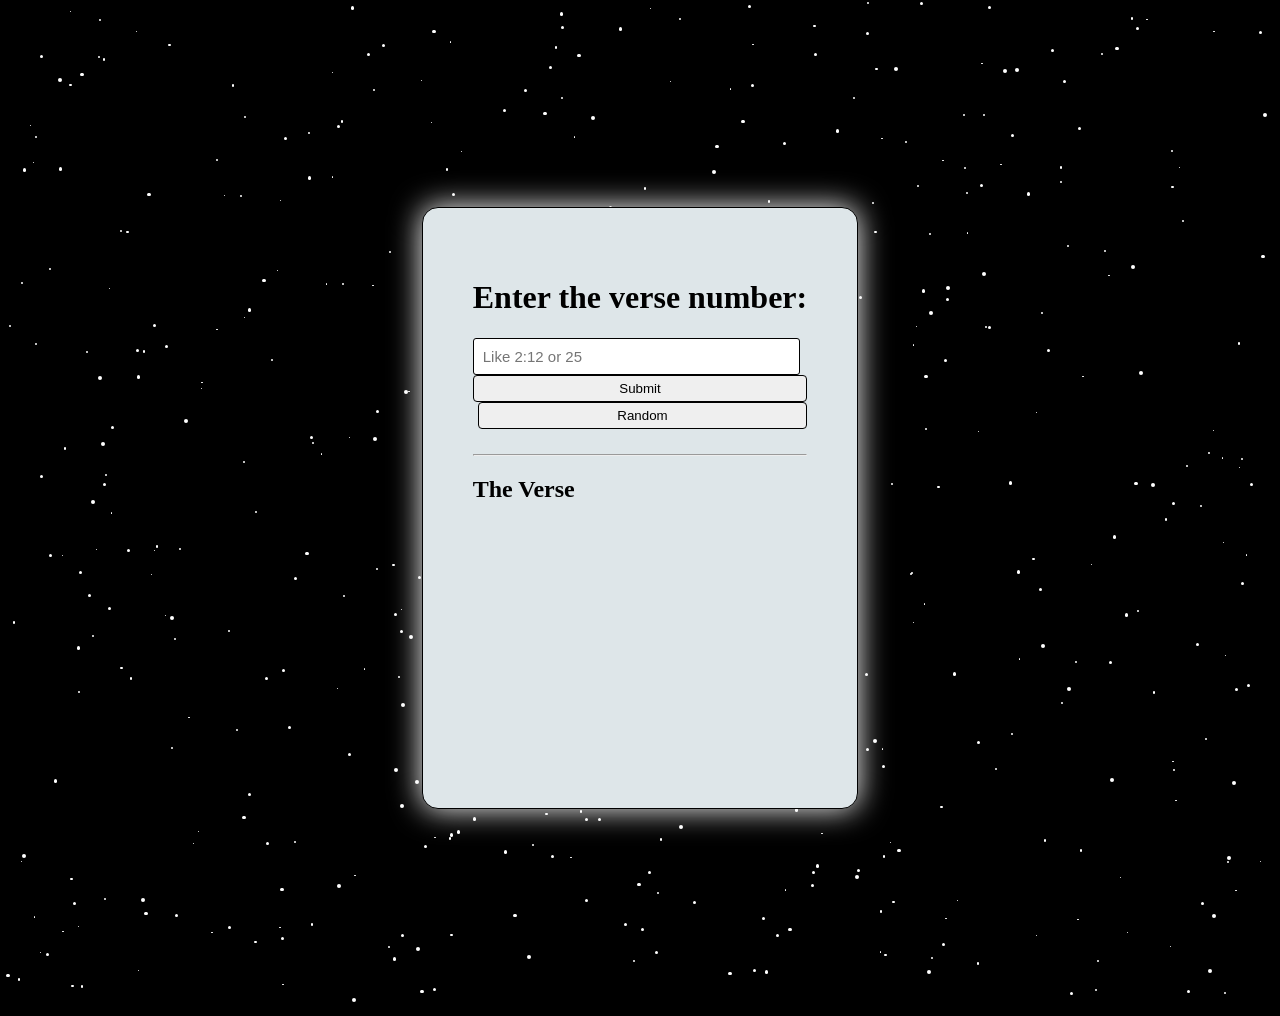
<file: index.htm>
<!DOCTYPE html>
<html lang="en">
  <head>
    <meta charset="UTF-8" />
    <meta http-equiv="X-UA-Compatible" content="IE=edge" />
    <meta name="viewport" content="width=device-width, initial-scale=1.0" />
    <link rel="stylesheet" href="style.css" />

    <title>Learning HTML</title>
  </head>
  <body>
    <div class="main-card">
      <h1>Enter the verse number:</h1>
      <div class="value-area">
        <input id="inp" type="text" placeholder="Like 2:12 or 25 " />
        <button id="hit">Submit</button>
        <button class="sec-btn" id="rndm">Random</button>
      </div>
      <hr />
      <h2>The Verse <span id="insertHere"></span></h2>
      <p id="here"></p>
      <script src="script.js"></script>
    </div>
  </body>
</html>
</file>
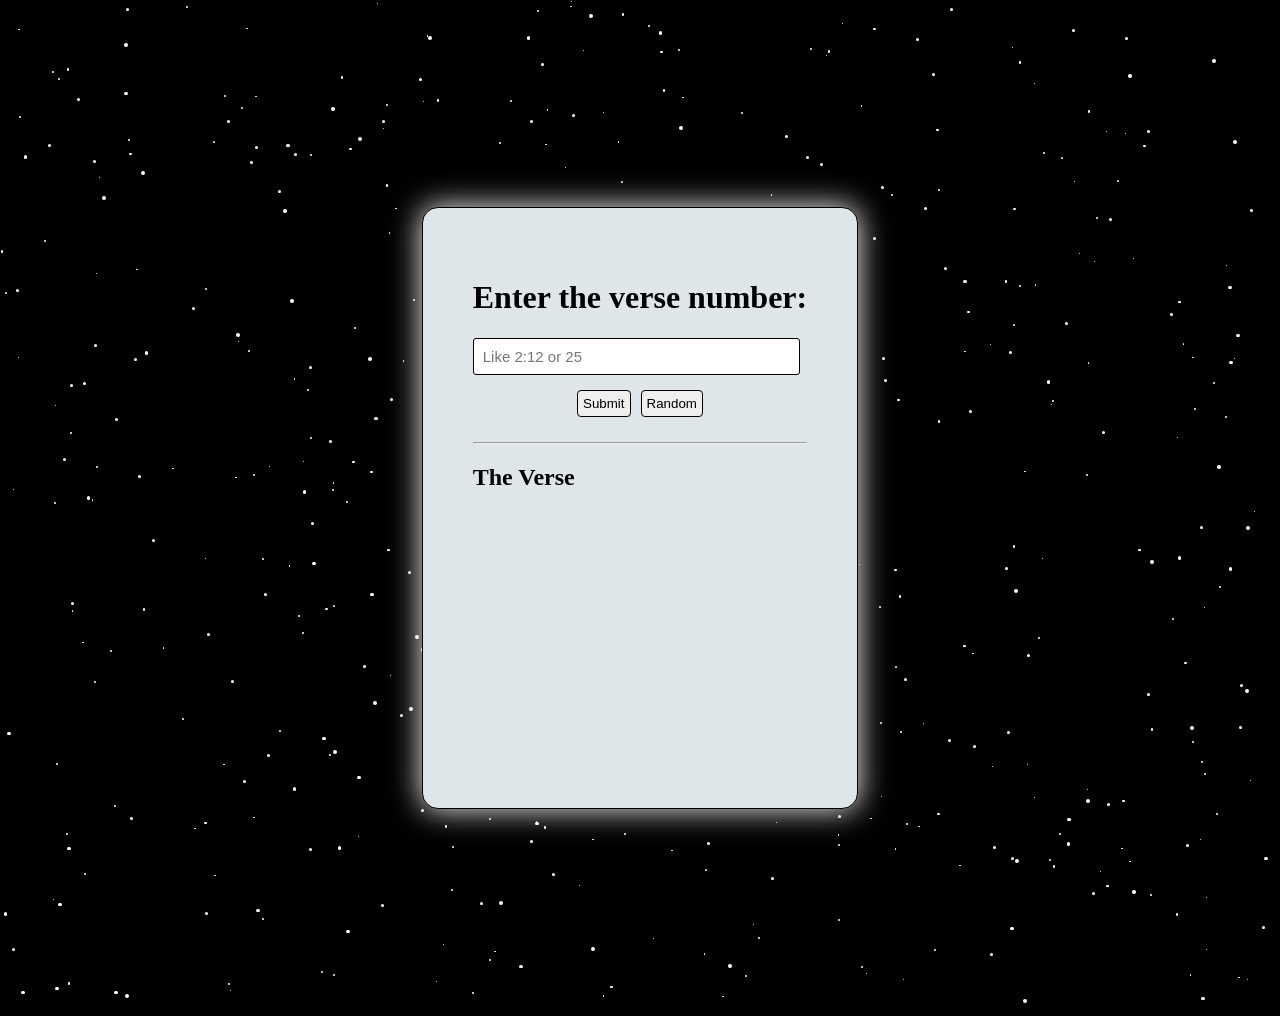
<file: index.html>
<!DOCTYPE html>
<html lang="en">
  <head>
    <meta charset="UTF-8" />
    <meta http-equiv="X-UA-Compatible" content="IE=edge" />
    <meta name="viewport" content="width=device-width, initial-scale=1.0" />
    <link rel="stylesheet" href="style.css" />

    <title>Learning HTML</title>
  </head>
  <body>
    <div class="main-card">
      <h1>Enter the verse number:</h1>
      <div class="value-area">
        <input id="inp" type="text" placeholder="Like 2:12 or 25 " />
        <div class="btns-container">
          <button class="first-btn" id="hit">Submit</button>
          <button class="sec-btn" id="rndm">Random</button>
        </div>
      </div>
      <hr />
      <h2>The Verse <span id="insertHere"></span></h2>
      <p id="here"></p>
      <script src="script.js"></script>
    </div>
  </body>
</html>
</file>
<file: style.css>
body {
    display: flex;
    justify-content: center;
    align-items: center;
    min-height: 100vh;
    /* background-color: rgb(130, 170, 223); */
}

.main-card {
    /* background-color: rgb(104, 216, 179); */
    background-color: rgb(222, 230, 233);
    border-radius: 16px;
    border: 1px solid black;
    height: 500px;
    padding: 50px;
    box-shadow: 0 0 30px 0.5px whitesmoke;
}

.value-area {
    display: flex;
    justify-content: center;
    flex-direction: column;
}

.btns-container {
    margin-top: 15px;
    display: flex;
    justify-content: center;
}

input {
    font-size: 15px;
    margin-right: 7px;
    border-radius: 3px;
    border: 1px solid black;
    padding: 9px;
    border: 1px solid black;
}

.sec-btn {
    margin-left: 5px;
}

.first-btn {
    margin-right: 5px;
}

button {
    border-radius: 4px;
    border: 1px solid black;
    padding: 5px;
}

button:hover {
    background-color: black;
    font-weight: bold;
    color: white;
    border: 1px solid white;
}

hr {
    margin-top: 25px;
}

@media (max-width: 480px) {
    .main-card {
        width: 100%;
        height: 100%;

    }


}

/* --------------Night-Sky------------------------------------------------------------ */

body {
    background-color: black;
    height: 1000px;
}

.star {
    border-radius: 100%;
    background-color: white;
    position: absolute;
    z-index: -1;
    animation: moveit;
    animation-duration: 1.8s;
    animation-iteration-count: infinite;
}

@keyframes moveit {
    0% {
        opacity: 0.3;
    }

    50% {
        opacity: 1;
    }

    100% {
        opacity: 0.4;
    }
}
</file>
